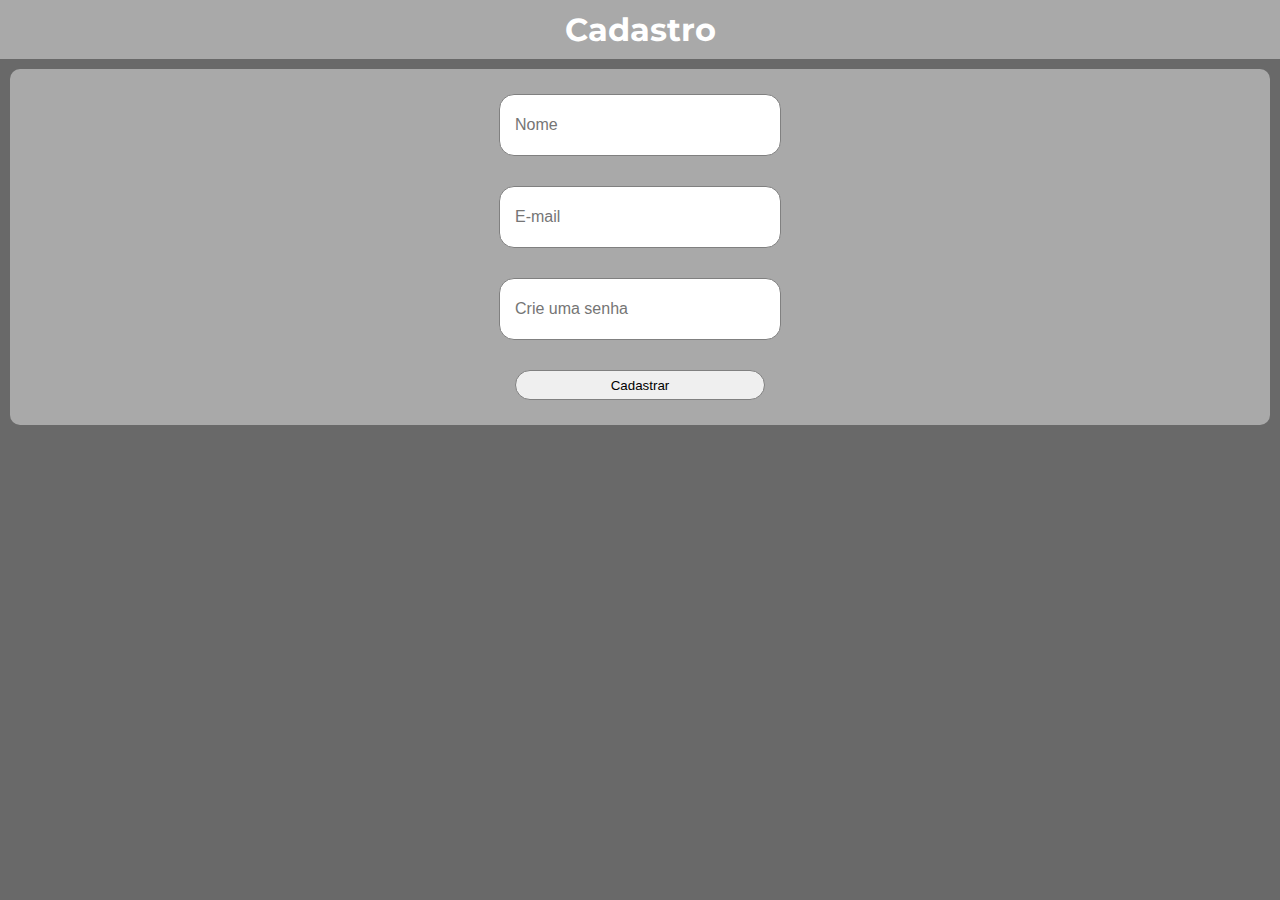
<file: static/pags/cadastro/cadastro.html>
<!DOCTYPE html>
<html lang="pt-BR">
<head>
    <meta charset="UTF-8">
    <meta name="viewport" content="width=device-width, initial-scale=1.0">
    <title>Cadastro</title>
    <link rel="stylesheet" href="../../style.css">
</head>
<body>
    <header>
        <h1>Cadastro</h1>
    </header>
    <section>
        <input type="text" id="nome" placeholder="Nome">
        <br>
        <input type="email" id="email" placeholder="E-mail">
        <br>
        <input type="password" id="senha" placeholder="Crie uma senha">
        <br>
        <button onclick="cadastrar()">Cadastrar</button>
    </section>
    <div id="res"></div>
    <script src="script.js"></script>
</body>
</html>
</file>
<file: static/style.css>
@import url('https://fonts.googleapis.com/css2?family=Montserrat&display=swap');

body {
  font-family: "Montserrat", sans-serif;
  font-optical-sizing: auto;
  font-weight: 400;
  font-style: normal;
  color: white;
  background-color: dimgray;
  margin: 0;
}

h1 {
  margin: 0;
}

header {
  background-color: darkgray;
  padding: 10px;
  text-align: center;
  margin-bottom: 10px;
}

section {
  background-color: darkgray;
  padding: 10px;
  border-radius: 10px;
  margin: 10px;
  text-align: center;
}

input {
  width: 250px;
  height: 30px;
  margin: 15px 5px;
  border-radius: 15px;
  border: 1px solid gray;
  padding: 15px;
  font-size: 16px;
}

button {
  width: 250px;
  height: 30px;
  margin: 15px 5px;
  border-radius: 15px;
  border: 1px solid gray;
}

a {
  text-decoration: none;
  color: white;
  font-weight: bold;
}
</file>
